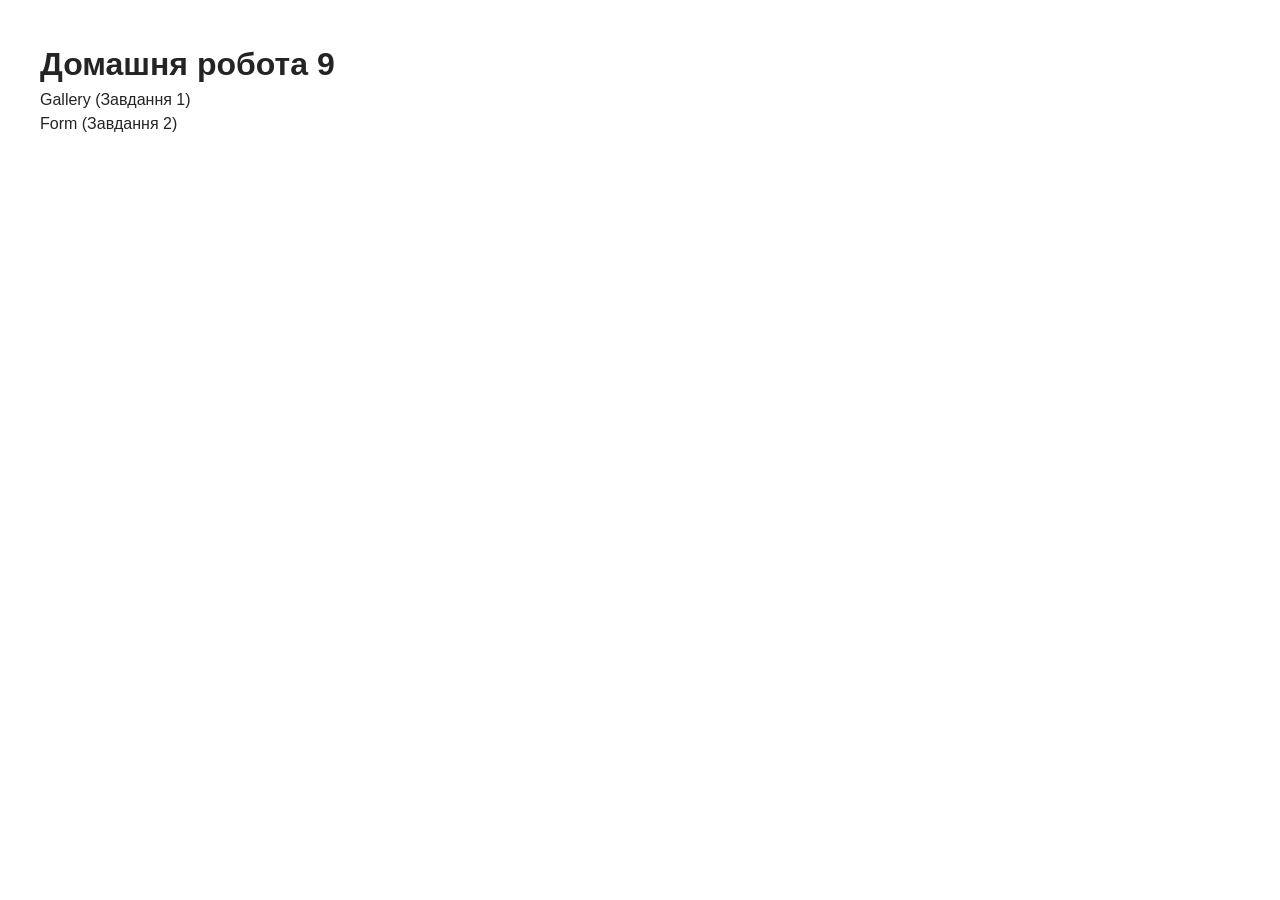
<file: src/index.html>
<!doctype html>
<html lang="uk">
  <head>
    <meta charset="UTF-8" />
    <meta name="viewport" content="width=device-width, initial-scale=1.0" />
    <title>GoIT JS HW 09</title>
    <link rel="stylesheet" href="./css/styles.css" />
  </head>
  <body>
    <main style="padding: 40px; font-family: sans-serif">
      <h1>Домашня робота 9</h1>
      <ul>
        <li><a href="./1-gallery.html">Gallery (Завдання 1)</a></li>
        <li><a href="./2-form.html">Form (Завдання 2)</a></li>
      </ul>
    </main>
  </body>
</html>
</file>
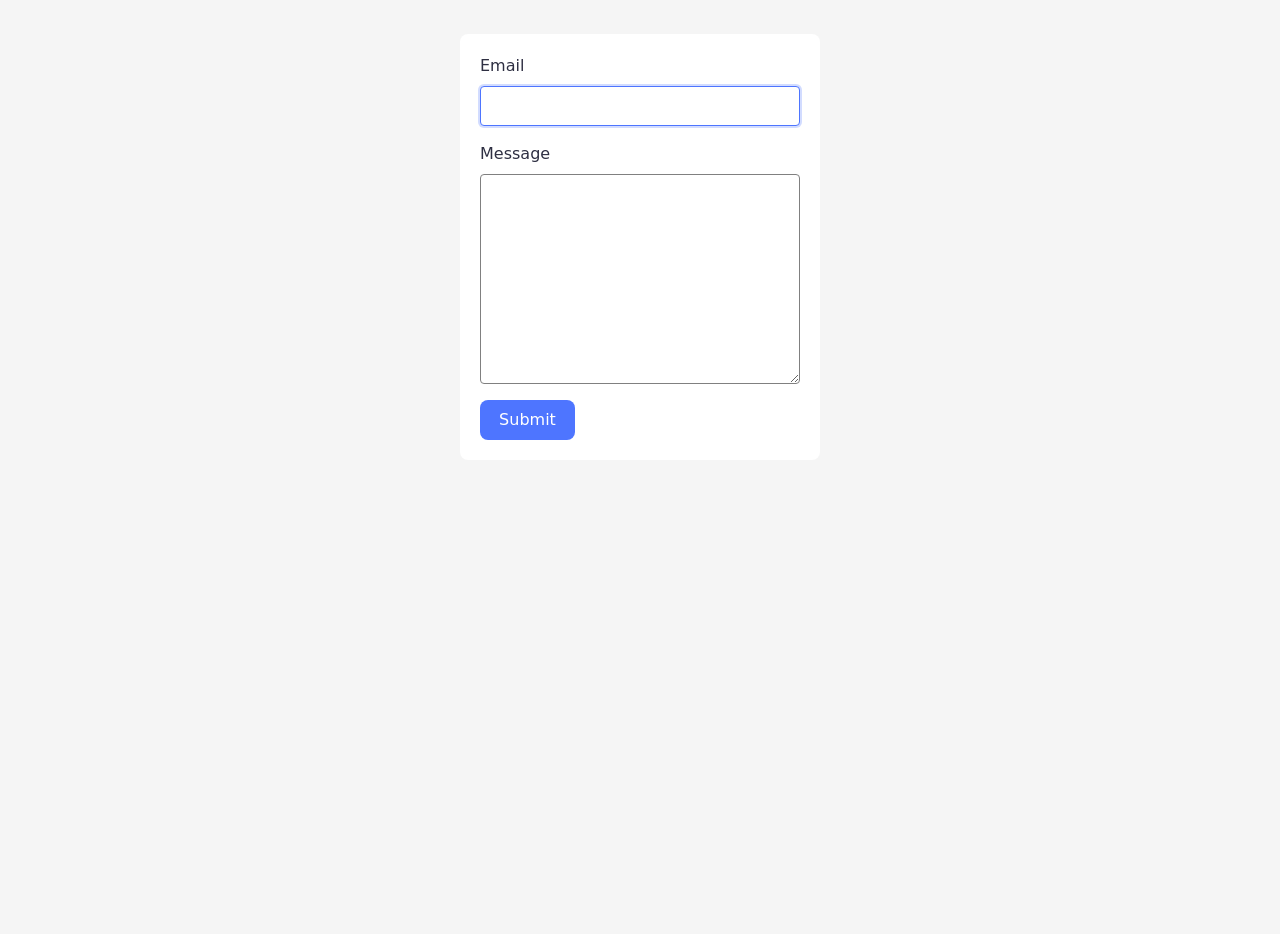
<file: src/2-form.html>
<!doctype html>
<html lang="uk">
  <head>
    <meta charset="UTF-8" />
    <meta name="viewport" content="width=device-width, initial-scale=1.0" />
    <title>Feedback form</title>
    <link rel="stylesheet" href="./css/styles.css" />
  </head>
  <body>
    <main class="form-page">
      <div class="container">
        <form class="feedback-form" autocomplete="off">
          <label>
            Email
            <input type="email" name="email" autofocus />
          </label>
          <label>
            Message
            <textarea name="message" rows="8"></textarea>
          </label>
          <button type="submit">Submit</button>
        </form>
      </div>
    </main>
    <script type="module" src="./js/2-form.js"></script>
  </body>
</html>
</file>
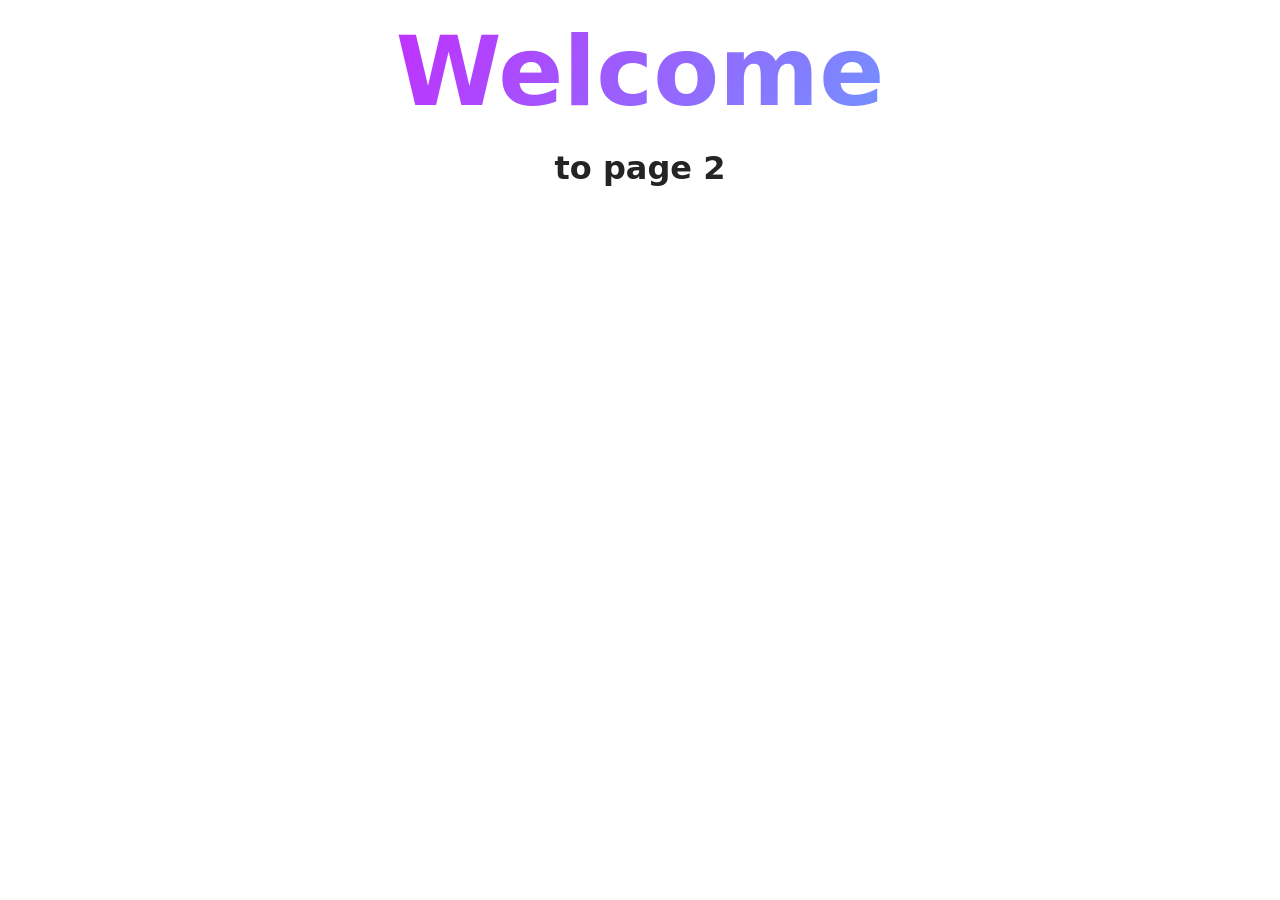
<file: src/page-2.html>
<!DOCTYPE html>
<html lang="en">
  <head>
    <meta charset="UTF-8" />
    <meta http-equiv="X-UA-Compatible" content="IE=edge" />
    <meta name="viewport" content="width=device-width, initial-scale=1.0" />
    <title>Page 2</title>
    <link rel="stylesheet" href="./css/styles.css" />
  </head>
  <body>
    <load
      src="./partials/header.html"
      icon-path="./img/sprite.svg#logo"
      highlight-act="active"
    />

    <main>
      <div class="container">
        <h1 class="main-title">
          <span class="main-title-gradient">Welcome</span> to page 2
        </h1>
        <load src="./partials/back-link.html" />
      </div>
    </main>

    <load src="./partials/footer.html" />
  </body>
</html>
</file>
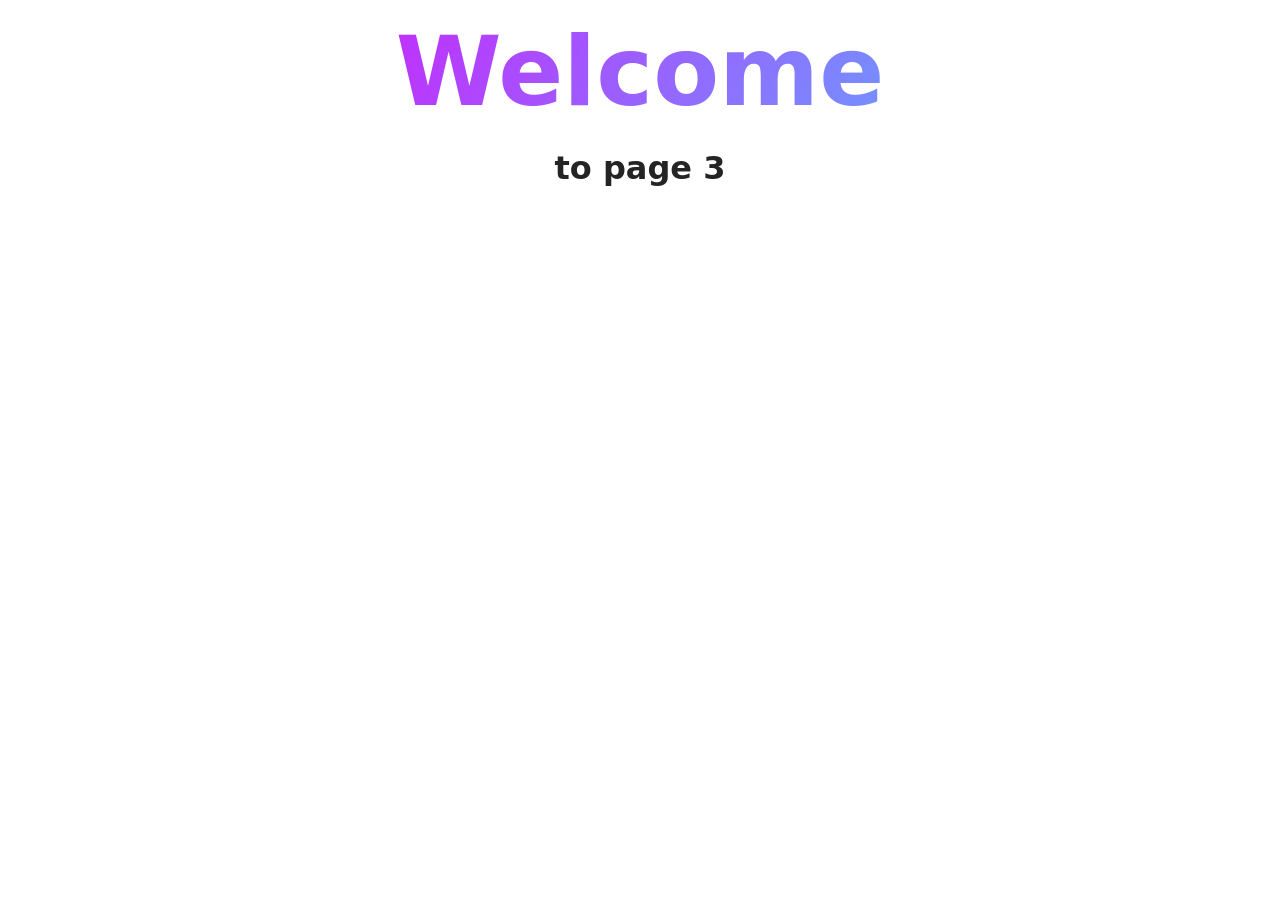
<file: src/page-3.html>
<!DOCTYPE html>
<html lang="en">
  <head>
    <meta charset="UTF-8" />
    <meta http-equiv="X-UA-Compatible" content="IE=edge" />
    <meta name="viewport" content="width=device-width, initial-scale=1.0" />
    <title>Page 3</title>
    <link rel="stylesheet" href="./css/styles.css" />
  </head>
  <body>
    <load
      src="./partials/header.html"
      icon-path="./img/sprite.svg#logo"
      highlight-curr="active"
    />

    <main>
      <div class="container">
        <h1 class="main-title">
          <span class="main-title-gradient">Welcome</span> to page 3
        </h1>
        <load src="./partials/back-link.html" />
      </div>
    </main>

    <load src="./partials/footer.html" />
  </body>
</html>
</file>
<file: src/css/styles.css>
/**
  |============================
  | include css partials with
  | default @import url()
  |============================
*/
/* Common styles */
@import url('./reset.css');
@import url('./base.css');
@import url('./container.css');
@import url('./animations.css');

/* Sections style */
@import url('./header.css');
@import url('./vite-promo.css');
@import url('./badges.css');
@import url('./back-link.css');
@import url('./footer.css');

.gallery-page {
  background: #f5f5f5;
}

.gallery-page .container {
  max-width: 1128px;
  padding: 32px 24px;
}

.gallery {
  display: grid;
  grid-template-columns: repeat(3, 1fr);
  gap: 24px;
  margin: 0;
  list-style: none;
}

.gallery-link {
  display: block;
}

.gallery-image {
  display: block;
  width: 100%;
  height: 200px;
  object-fit: cover;
}

.form-page {
  display: flex;
  align-items: flex-start;
  justify-content: center;
  min-height: 100vh;
  padding-top: 34px;
  background: #f5f5f5;
}

.form-page .container {
  min-width: 0;
  max-width: none;
  padding: 0;
}

.feedback-form {
  display: flex;
  flex-direction: column;
  gap: 16px;
  width: 360px;
  box-sizing: border-box;
  padding: 20px;
  background: #fff;
  border-radius: 8px;
}

.feedback-form label {
  display: flex;
  flex-direction: column;
  gap: 8px;
  color: #2e2f42;
  font-size: 16px;
  line-height: 1.5;
}

.feedback-form input,
.feedback-form textarea {
  box-sizing: border-box;
  width: 100%;
  padding: 8px 12px;
  font: inherit;
  color: #2e2f42;
  background: #fff;
  border: 1px solid #808080;
  border-radius: 4px;
  outline: none;
  transition:
    border-color 250ms ease,
    box-shadow 250ms ease;
}

.feedback-form input {
  height: 40px;
}

.feedback-form textarea {
  min-height: 120px;
  resize: vertical;
}

.feedback-form input:hover,
.feedback-form textarea:hover {
  border-color: #4e75ff;
}

.feedback-form input:focus,
.feedback-form textarea:focus {
  border-color: #4e75ff;
  box-shadow: 0 0 0 2px rgb(78 117 255 / 25%);
}

.feedback-form button {
  align-self: flex-start;
  min-width: 95px;
  min-height: 40px;
  padding: 8px 16px;
  font: inherit;
  color: #fff;
  background: #4e75ff;
  border: 0;
  border-radius: 8px;
  cursor: pointer;
  transition: background-color 250ms ease;
}

.feedback-form button:hover,
.feedback-form button:focus {
  background: #6c8cff;
}

@media screen and (max-width: 768px) {
  .gallery-page .container {
    padding: 24px 16px;
  }

  .gallery {
    grid-template-columns: repeat(2, 1fr);
  }
}

@media screen and (max-width: 480px) {
  .feedback-form {
    width: calc(100vw - 40px);
  }

  .gallery {
    grid-template-columns: 1fr;
  }
}
</file>
